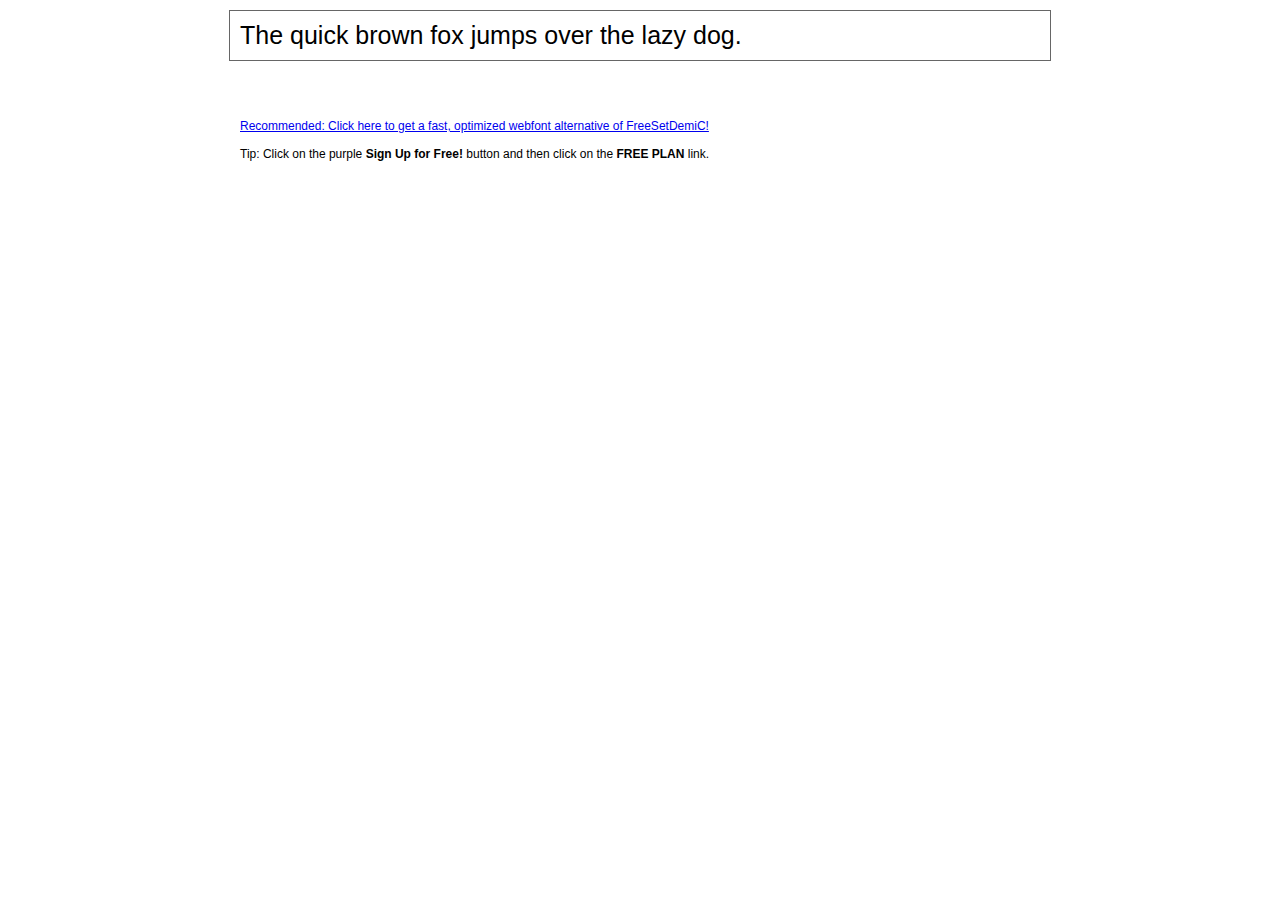
<file: fonts/demo.html>
<!DOCTYPE html PUBLIC "-//W3C//DTD XHTML 1.0 Transitional//EN" "http://www.w3.org/TR/xhtml1/DTD/xhtml1-transitional.dtd">
<html xmlns="http://www.w3.org/1999/xhtml">
<head>
	<meta http-equiv="Content-Type" content="text/html; charset=utf-8" />
	<title>@font-face Demo</title>
	<link rel="stylesheet" href="fonts.css" type="text/css" charset="utf-8" />
	<style type="text/css">
	body {
		background-color:white;
		font-family:Verdana,Tahoma,Arial,Sans-Serif;
		color:black;
		font-size:12px;
	}

	.demo
	{
		font-family:'Conv_Freesetdemic',Sans-Serif;
		width:800px;
		margin:10px auto;
		text-align:left;
		border:1px solid #666;
		padding:10px;
	}

	.hint
	{
		font-family:'Conv_Sansus Webissimo-Regular',Sans-Serif;
		width:800px;
		margin:10px auto;
		text-align:left;
		border:1px;
		padding:10px;
	}

	</style>
</head>
<body>
	<div class="demo" style="font-size:25px">
		The quick brown fox jumps over the lazy dog.
	</div>

	<br>
	<br>
	<div class="hint">
		<a href="http://www.font2web.com/searchfreewebfont.php?FreeSetDemiC">Recommended: Click here to get a fast, optimized webfont alternative of FreeSetDemiC!</a><br><br>
		Tip: Click on the purple <strong>Sign Up for Free!</strong> button and then click on the <strong>FREE PLAN</strong> link.
	</div>

</body>
</html>
</file>
<file: fonts/fonts.css>
/** Generated by FG **/
@font-face {
	font-family: 'Conv_Freesetdemic2';
	src: url('fonts/Freesetdemic.eot');
	src: local('☺'), url('fonts/Freesetdemic.woff') format('woff'), url('fonts/Freesetdemic.ttf') format('truetype'), url('fonts/Freesetdemic.svg') format('svg');
	font-weight: normal;
	font-style: normal;
}
</file>
